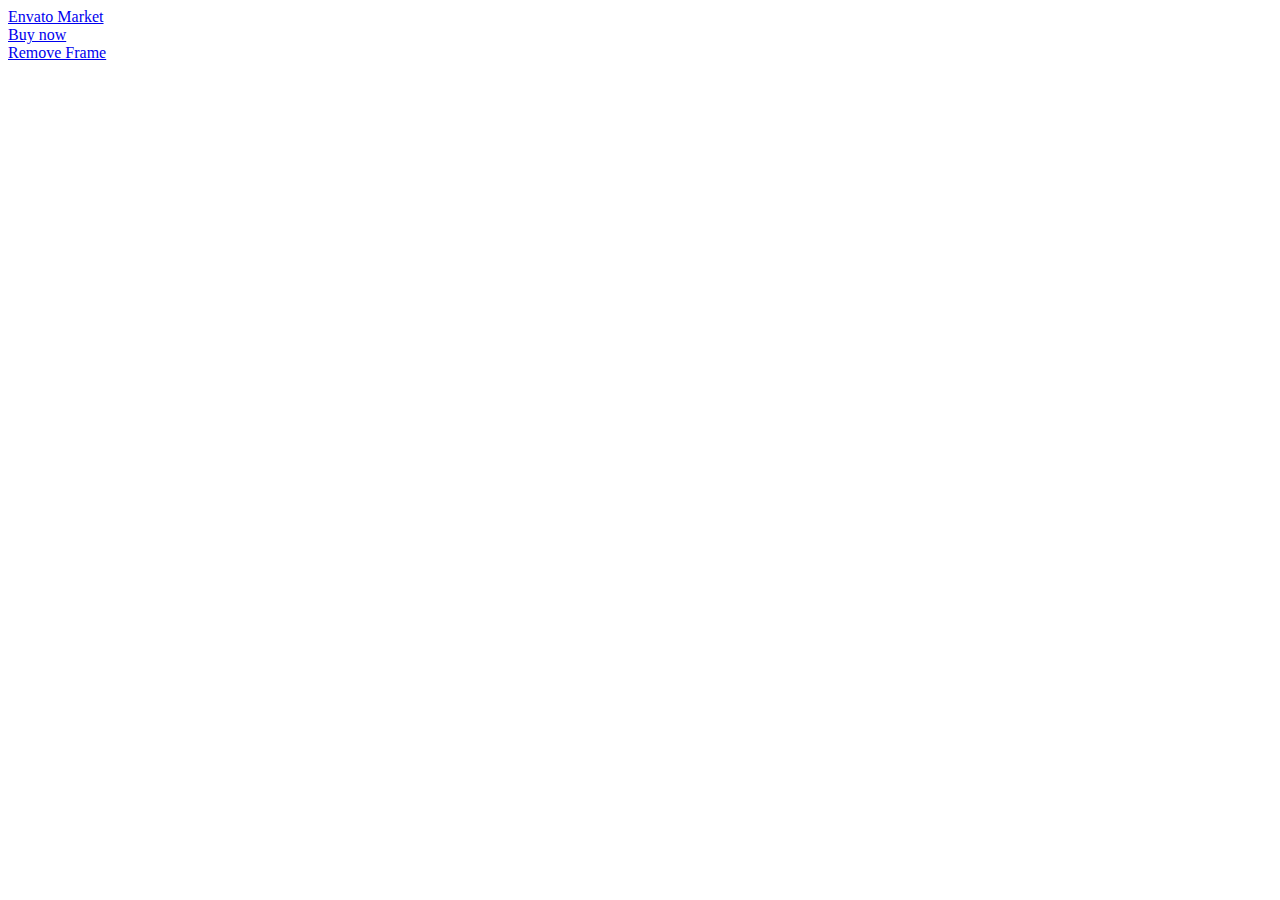
<file: temp2.html>
<!doctype html>
<html lang="en" class="no-js">
  <head>
    <meta charset="utf-8">
    <link rel="dns-prefetch" href="//s3.envato.com" />

    
<script>window.NREUM||(NREUM={});NREUM.info={"beacon":"bam.nr-data.net","errorBeacon":"bam.nr-data.net","licenseKey":"fcf8d519de","applicationID":"13909","transactionName":"NTU0DRQNDwshOmIZBRM3dR8TDg84Nys/FRQYBSoLAxQKAjM=","queueTime":0,"applicationTime":20,"agent":"","atts":"DXgvW1wZQRQtPChSS1QOMhwLByUINi0+BFNaeCgcEAsQDismb0pTFG84QQNaB0U5NQ=="}</script>
<script>(window.NREUM||(NREUM={})).loader_config={licenseKey:"fcf8d519de",applicationID:"13909"};window.NREUM||(NREUM={}),__nr_require=function(n,e,t){function r(t){if(!e[t]){var i=e[t]={exports:{}};n[t][0].call(i.exports,function(e){var i=n[t][1][e];return r(i||e)},i,i.exports)}return e[t].exports}if("function"==typeof __nr_require)return __nr_require;for(var i=0;i<t.length;i++)r(t[i]);return r}({1:[function(n,e,t){function r(){}function i(n,e,t){return function(){return o(n,[u.now()].concat(f(arguments)),e?null:this,t),e?void 0:this}}var o=n("handle"),a=n(4),f=n(5),c=n("ee").get("tracer"),u=n("loader"),s=NREUM;"undefined"==typeof window.newrelic&&(newrelic=s);var p=["setPageViewName","setCustomAttribute","setErrorHandler","finished","addToTrace","inlineHit","addRelease"],d="api-",l=d+"ixn-";a(p,function(n,e){s[e]=i(d+e,!0,"api")}),s.addPageAction=i(d+"addPageAction",!0),s.setCurrentRouteName=i(d+"routeName",!0),e.exports=newrelic,s.interaction=function(){return(new r).get()};var m=r.prototype={createTracer:function(n,e){var t={},r=this,i="function"==typeof e;return o(l+"tracer",[u.now(),n,t],r),function(){if(c.emit((i?"":"no-")+"fn-start",[u.now(),r,i],t),i)try{return e.apply(this,arguments)}catch(n){throw c.emit("fn-err",[arguments,this,n],t),n}finally{c.emit("fn-end",[u.now()],t)}}}};a("actionText,setName,setAttribute,save,ignore,onEnd,getContext,end,get".split(","),function(n,e){m[e]=i(l+e)}),newrelic.noticeError=function(n,e){"string"==typeof n&&(n=new Error(n)),o("err",[n,u.now(),!1,e])}},{}],2:[function(n,e,t){function r(n,e){var t=n.getEntries();t.forEach(function(n){"first-paint"===n.name?a("timing",["fp",Math.floor(n.startTime)]):"first-contentful-paint"===n.name&&a("timing",["fcp",Math.floor(n.startTime)])})}function i(n){if(n instanceof c&&!s){var e,t=Math.round(n.timeStamp);e=t>1e12?Date.now()-t:f.now()-t,s=!0,a("timing",["fi",t,{type:n.type,fid:e}])}}if(!("init"in NREUM&&"page_view_timing"in NREUM.init&&"enabled"in NREUM.init.page_view_timing&&NREUM.init.page_view_timing.enabled===!1)){var o,a=n("handle"),f=n("loader"),c=NREUM.o.EV;if("PerformanceObserver"in window&&"function"==typeof window.PerformanceObserver){o=new PerformanceObserver(r);try{o.observe({entryTypes:["paint"]})}catch(u){}}if("addEventListener"in document){var s=!1,p=["click","keydown","mousedown","pointerdown","touchstart"];p.forEach(function(n){document.addEventListener(n,i,!1)})}}},{}],3:[function(n,e,t){function r(n,e){if(!i)return!1;if(n!==i)return!1;if(!e)return!0;if(!o)return!1;for(var t=o.split("."),r=e.split("."),a=0;a<r.length;a++)if(r[a]!==t[a])return!1;return!0}var i=null,o=null,a=/Version\/(\S+)\s+Safari/;if(navigator.userAgent){var f=navigator.userAgent,c=f.match(a);c&&f.indexOf("Chrome")===-1&&f.indexOf("Chromium")===-1&&(i="Safari",o=c[1])}e.exports={agent:i,version:o,match:r}},{}],4:[function(n,e,t){function r(n,e){var t=[],r="",o=0;for(r in n)i.call(n,r)&&(t[o]=e(r,n[r]),o+=1);return t}var i=Object.prototype.hasOwnProperty;e.exports=r},{}],5:[function(n,e,t){function r(n,e,t){e||(e=0),"undefined"==typeof t&&(t=n?n.length:0);for(var r=-1,i=t-e||0,o=Array(i<0?0:i);++r<i;)o[r]=n[e+r];return o}e.exports=r},{}],6:[function(n,e,t){e.exports={exists:"undefined"!=typeof window.performance&&window.performance.timing&&"undefined"!=typeof window.performance.timing.navigationStart}},{}],ee:[function(n,e,t){function r(){}function i(n){function e(n){return n&&n instanceof r?n:n?c(n,f,o):o()}function t(t,r,i,o){if(!d.aborted||o){n&&n(t,r,i);for(var a=e(i),f=v(t),c=f.length,u=0;u<c;u++)f[u].apply(a,r);var p=s[y[t]];return p&&p.push([b,t,r,a]),a}}function l(n,e){h[n]=v(n).concat(e)}function m(n,e){var t=h[n];if(t)for(var r=0;r<t.length;r++)t[r]===e&&t.splice(r,1)}function v(n){return h[n]||[]}function g(n){return p[n]=p[n]||i(t)}function w(n,e){u(n,function(n,t){e=e||"feature",y[t]=e,e in s||(s[e]=[])})}var h={},y={},b={on:l,addEventListener:l,removeEventListener:m,emit:t,get:g,listeners:v,context:e,buffer:w,abort:a,aborted:!1};return b}function o(){return new r}function a(){(s.api||s.feature)&&(d.aborted=!0,s=d.backlog={})}var f="nr@context",c=n("gos"),u=n(4),s={},p={},d=e.exports=i();d.backlog=s},{}],gos:[function(n,e,t){function r(n,e,t){if(i.call(n,e))return n[e];var r=t();if(Object.defineProperty&&Object.keys)try{return Object.defineProperty(n,e,{value:r,writable:!0,enumerable:!1}),r}catch(o){}return n[e]=r,r}var i=Object.prototype.hasOwnProperty;e.exports=r},{}],handle:[function(n,e,t){function r(n,e,t,r){i.buffer([n],r),i.emit(n,e,t)}var i=n("ee").get("handle");e.exports=r,r.ee=i},{}],id:[function(n,e,t){function r(n){var e=typeof n;return!n||"object"!==e&&"function"!==e?-1:n===window?0:a(n,o,function(){return i++})}var i=1,o="nr@id",a=n("gos");e.exports=r},{}],loader:[function(n,e,t){function r(){if(!x++){var n=E.info=NREUM.info,e=l.getElementsByTagName("script")[0];if(setTimeout(s.abort,3e4),!(n&&n.licenseKey&&n.applicationID&&e))return s.abort();u(y,function(e,t){n[e]||(n[e]=t)}),c("mark",["onload",a()+E.offset],null,"api");var t=l.createElement("script");t.src="https://"+n.agent,e.parentNode.insertBefore(t,e)}}function i(){"complete"===l.readyState&&o()}function o(){c("mark",["domContent",a()+E.offset],null,"api")}function a(){return O.exists&&performance.now?Math.round(performance.now()):(f=Math.max((new Date).getTime(),f))-E.offset}var f=(new Date).getTime(),c=n("handle"),u=n(4),s=n("ee"),p=n(3),d=window,l=d.document,m="addEventListener",v="attachEvent",g=d.XMLHttpRequest,w=g&&g.prototype;NREUM.o={ST:setTimeout,SI:d.setImmediate,CT:clearTimeout,XHR:g,REQ:d.Request,EV:d.Event,PR:d.Promise,MO:d.MutationObserver};var h=""+location,y={beacon:"bam.nr-data.net",errorBeacon:"bam.nr-data.net",agent:"js-agent.newrelic.com/nr-1158.min.js"},b=g&&w&&w[m]&&!/CriOS/.test(navigator.userAgent),E=e.exports={offset:f,now:a,origin:h,features:{},xhrWrappable:b,userAgent:p};n(1),n(2),l[m]?(l[m]("DOMContentLoaded",o,!1),d[m]("load",r,!1)):(l[v]("onreadystatechange",i),d[v]("onload",r)),c("mark",["firstbyte",f],null,"api");var x=0,O=n(6)},{}],"wrap-function":[function(n,e,t){function r(n){return!(n&&n instanceof Function&&n.apply&&!n[a])}var i=n("ee"),o=n(5),a="nr@original",f=Object.prototype.hasOwnProperty,c=!1;e.exports=function(n,e){function t(n,e,t,i){function nrWrapper(){var r,a,f,c;try{a=this,r=o(arguments),f="function"==typeof t?t(r,a):t||{}}catch(u){d([u,"",[r,a,i],f])}s(e+"start",[r,a,i],f);try{return c=n.apply(a,r)}catch(p){throw s(e+"err",[r,a,p],f),p}finally{s(e+"end",[r,a,c],f)}}return r(n)?n:(e||(e=""),nrWrapper[a]=n,p(n,nrWrapper),nrWrapper)}function u(n,e,i,o){i||(i="");var a,f,c,u="-"===i.charAt(0);for(c=0;c<e.length;c++)f=e[c],a=n[f],r(a)||(n[f]=t(a,u?f+i:i,o,f))}function s(t,r,i){if(!c||e){var o=c;c=!0;try{n.emit(t,r,i,e)}catch(a){d([a,t,r,i])}c=o}}function p(n,e){if(Object.defineProperty&&Object.keys)try{var t=Object.keys(n);return t.forEach(function(t){Object.defineProperty(e,t,{get:function(){return n[t]},set:function(e){return n[t]=e,e}})}),e}catch(r){d([r])}for(var i in n)f.call(n,i)&&(e[i]=n[i]);return e}function d(e){try{n.emit("internal-error",e)}catch(t){}}return n||(n=i),t.inPlace=u,t.flag=a,t}},{}]},{},["loader"]);</script>
    <meta http-equiv="X-UA-Compatible" content="chrome=1">
    <title>LibertyUI Bootstrap 4 Admin Template Preview - ThemeForest</title>
    <meta name="description" content="&amp;lt;p&amp;gt;&amp;lt;img src=&amp;quot;http://www.urbanui.com/reviews/liberty-Reviews.jpg&amp;quot; alt=&amp;quot;rev...">
    <meta name="robots" content="noindex, follow" />
    <meta name="viewport" content="width=device-width, minimum-scale=1, maximum-scale=1" />

    <link rel="stylesheet" media="all" href="https://public-assets.envato-static.com/assets/market/core/index-9053762da6b2d4d3aa5e4cbfc07ad24a15a4547e7a4f57e03b173204e694bc0a.css" />
    <link rel="stylesheet" media="all" href="https://public-assets.envato-static.com/assets/market/pages/preview/index-004d35cdd5d555cdd3e956d1b916825642de06529f0fe91fd9f390813761d2fc.css" />
    <link rel="stylesheet" media="all" href="https://cookiebot-assets.envato-static.com/cookiebot.css" />

      <link rel="apple-touch-icon-precomposed" type="image/x-icon" href="https://public-assets.envato-static.com/icons/themeforest.net/apple-touch-icon-72x72-precomposed.png" sizes="72x72" />
  <link rel="apple-touch-icon-precomposed" type="image/x-icon" href="https://public-assets.envato-static.com/icons/themeforest.net/apple-touch-icon-114x114-precomposed.png" sizes="114x114" />
  <link rel="apple-touch-icon-precomposed" type="image/x-icon" href="https://public-assets.envato-static.com/icons/themeforest.net/apple-touch-icon-144x144-precomposed.png" sizes="144x144" />
<link rel="apple-touch-icon-precomposed" type="image/x-icon" href="https://public-assets.envato-static.com/icons/themeforest.net/apple-touch-icon-precomposed.png" />

    <script src="https://public-assets.envato-static.com/assets/market/pages/full_screen_preview/index-1cc9e02a5e4e48ac2ba5b45a45c05b32584f9580c2fa432bcd2e40dd0b2a2ec2.js"></script>

    <script>
      //function to fix height of iframe!
      var calcHeight = function() {
        var headerDimensions = $('.preview__header').height();
        $('.full-screen-preview__frame').height($(window).height() - headerDimensions);
      }

      $(document).ready(function() {
        calcHeight();
      });

      $(window).resize(function() {
        calcHeight();
      }).load(function() {
        calcHeight();
      });
    </script>

    
  </head>
  <body class="full-screen-preview">
    <div class="preview__header" data-view="ctaHeader">
  <div class="preview__envato-logo">
    <a href="https://themeforest.net/item/libertyui-bootstrap-4-admin-template/21844695">Envato Market</a>
  </div>

  <div class="preview__actions">
  <div class="preview__action--buy">
    <a class="e-btn--3d -color-primary" href="https://themeforest.net/item/libertyui-bootstrap-4-admin-template/21844695">Buy now</a>
  </div>

  <div class="preview__action--close">
    <a href="http://www.urbanui.com/libertyui/index.html">
      <i class="e-icon -icon-cancel"></i><span>Remove Frame</span>
</a>  </div>
</div>
</div>
<iframe class="full-screen-preview__frame" src="http://www.urbanui.com/libertyui/index.html" name="preview-frame" frameborder="0" noresize="noresize" data-view="fullScreenPreview" allow="geolocation 'self'; autoplay 'self'">
</iframe>


    <script>$(function(){viewloader.execute(Views);});</script>

    
<div id="affiliate-tracker" class="is-hidden" data-view="affiliatesTracker" data-cookiebot-enabled="true"></div>

      <script id="Cookiebot" src="https://consent.cookiebot.com/uc.js" data-cbid="4a6af4ea-f614-41d8-b0a9-8bb6d7fe4799" type="text/javascript" async></script>


  <script>
  window.ga=window.ga||function(){(ga.q=ga.q||[]).push(arguments)};ga.l=+new Date;

    var consentCookie = getCookie('CookieConsent');

    if (consentCookie) {
      var hasConsent = Market.Helpers.CookieConsent.given('statistics');

      if (hasConsent) {
        setupGoogleAnalytics();
        loadGoogleAnalytics();
        loadLinkingForAllAccounts();
      }
    } else {
      setupGoogleAnalytics();
      loadGoogleAnalytics();
      loadLinkingForAllAccounts();
    }

    window.addEventListener('CookiebotOnAccept', function (e) {
      if (Cookiebot.consent.statistics) {
        if (!(window.ga && ga.create)) {
          setupGoogleAnalytics();
          loadGoogleAnalytics();
          loadLinkingForAllAccounts();
        }
      } else {
        unloadGoogleAnalytics()
      }
    }, false);

  function getCookie(name) {
    var name = name + "=";
    var decodedCookie = decodeURIComponent(document.cookie);
    var cookieContent = decodedCookie.split(';');

    for(var i = 0; i <cookieContent.length; i++) {
      var c = cookieContent[i];

      while (c.charAt(0) == ' ') {
        c = c.substring(1);
      }

      if (c.indexOf(name) == 0) {
        return c.substring(name.length, c.length);
      }
    }

    return false;
  }

  function delete_cookie_by_name(name) {
    document.cookie = name + "=; expires=Thu, 01 Jan 1970 00:00:00 UTC; path=/;";
  }

  function unloadGoogleAnalytics() {
    var payload = {"name":"m","allowLinker":true};
    var accountId = "UA-11834194-7";

    // Set the GA User Opt-out flag
    window['ga-disable-'+accountId] = true;

    // Do not explicitly make any further calls to ga()
    ga(payload.name+".remove");

    // Delete any existing GA cookies (_ga, _gat & _gaid) and GA Client ID from localStorage
    delete_cookie_by_name('_ga');
    delete_cookie_by_name('_gat');
    delete_cookie_by_name('_gid');

    // Delete LocalStorage Entries
    if (Market.Helpers.GaLsUtils.localStorageAvailable()) {
      var clientId = Market.Helpers.GaLsUtils.getClientId();

      if (!clientId) {
        return;
      }

      Market.Helpers.GaLsUtils.removeClientId();
    }

    // Do not transmit the Client ID to other sites upon navigation (i.e. autoLink)
  }

  function domLoaded() {
    return new Promise(resolve => {
      if (
        document.readyState === 'interactive' ||
        document.readyState === 'complete'
      ) {
        resolve()
      } else {
        document.addEventListener(
          'DOMContentLoaded',
          () => {
            resolve()
          },
          {
            capture: true,
            once: true,
            passive: true
          }
        )
      }
    })
  }

  function loadLinkingForAllAccounts() {
    domLoaded().then(() => {
      var ACCOUNTS = ["m"];
      window._envGaTrackerNames = ACCOUNTS;

      for (var i = 0; i < ACCOUNTS.length; i++) {
        t = ACCOUNTS[i];

        ga(t+'.require', 'linker');

        ga(t+'.require', 'linkid', 'linkid.js');
      };

      document.body.addEventListener('click', function(event) {
        decorateLink(event);
      });
      document.body.addEventListener('contextmenu', function(event) {
        // Aside from a normal click, we need to handle the variety of ways users
        // can open a link in a new tab
        // Right click to open context menu
        decorateLink(event);
      });
      document.body.addEventListener('mousedown', function(event) {
        // Aside from a normal click, we need to handle the variety of ways users
        // can open a link in a new tab
        // Middle mouse button click
        if (event.button === 1) {
          decorateLink(event);
        }
      });
    });
  }

  function decorateLink(event) {

    var ACCOUNTS = ["m"];
    window._envGaTrackerNames = ACCOUNTS;

    var currentTarget = jQuery(event.target);
    var link = currentTarget.closest('a')[0];
    var ourDomains = ["activeden.net","audiojungle.net","themeforest.net","videohive.net","graphicriver.net","3docean.net","codecanyon.net","photodune.net","market.styleguide.envato.com","elements.envato.com","build.envatohostedservices.com","author.envato.com","tutsplus.com","sites.envato.com"];
    var filteredDomains = ourDomains.filter(function(domain) {
      return domain !== document.location.hostname;
    });

    for (var i = 0; i < ACCOUNTS.length; i++) {
      t = ACCOUNTS[i];

      if (link && link.href) {
        if (filteredDomains.includes(link.hostname) || currentSiteLinkOpensInNewWindow(link)) {
          ga(t+'.linker:decorate', link)
        }
      }
    }
  }

  function currentSiteLinkOpensInNewWindow(link) {
    return document.location.hostname === link.hostname && link.target === '_blank';
  }

  function setupGoogleAnalytics() {
    (function () {
      var accountId = "UA-11834194-7";
      window['ga-disable-'+accountId] = false;

      if (Market.Helpers.GaLsUtils.localStorageAvailable()) {
        var options = {"name":"m","allowLinker":true};

        options.storage = "none";
        options.clientId = Market.Helpers.GaLsUtils.getClientId();

        var clientIdValid = Market.Helpers.GaLsUtils.clientIdValid(options.clientId);
        if (!clientIdValid) {
          options.clientId = null;
        }

        ga("create", "UA-11834194-7", options);
        ga(function() {
          var tracker = ga.getByName(options.name);
          Market.Helpers.GaLsUtils.storeClientId(tracker.get('clientId'));
        })
      } else {
        ga("create", "UA-11834194-7", {"name":"m","allowLinker":true});
      }

      var ACCOUNTS = ["m"];
      window._envGaTrackerNames = ACCOUNTS;

      for (var i = 0; i < ACCOUNTS.length; i++) {
        t = ACCOUNTS[i];

        ga(t+'.require', 'ec');

        ga(t+'.require', 'displayfeatures');

        ga(t+'.set', 'dimension20', 'other')



        if ('') {
          ga(t+'.send', {
            hitType: 'pageview',
            page: ''
          });
        } else if ('') {
          // append the analytics_suffix to the page path so the flash alert/error type can be tracked
          var analyticsSuffix = $.trim('').replace(/([A-Z])/g, '$1').replace(/[-_\s]+/g, '-').toLowerCase();
          var uri = URI(window.location.pathname + window.location.search);
          uri.path(uri.path() + '/' + analyticsSuffix);
          var tracking_path = uri.path() + uri.search();
          ga(t+'.send', {
            hitType: 'pageview',
            page: tracking_path,
          });
        } else {
          ga(t+'.send', 'pageview');
        }
      }

      loadLinkingForAllAccounts()
    }());
  }

  function loadGoogleAnalytics() {
    (function () {

      var s=document.createElement('script');
      s.type='text/javascript';
      s.async=true;
        s.src='https://www.google-analytics.com/analytics.js';
      var x=document.getElementsByTagName('script')[0];
      x.parentNode.insertBefore(s,x);
    }());
  }

  
</script>


  
<script>

    if (typeof Cookiebot !== 'undefined' && Cookiebot.consent && Cookiebot.consent.statistics ) {
      enableGoogleAnalyticsLinkWrapper();
    } else {
      window.addEventListener('CookiebotOnAccept', function (e) {
        if (Cookiebot.consent.statistics) {
          enableGoogleAnalyticsLinkWrapper();
        }
      }, false);
    }

  function enableGoogleAnalyticsLinkWrapper() {
    // GA: universal analytics link wrapper
    (function(){
        window._envTrkrs = [["m", "UA-11834194-7"]];

        var debug = false;
        var MAX_RETRIES = 10;

        /*
           The script needs to wait until the Analytics script
           has been downloaded from Google before initializing
        */
        var waitForAnalytics = function(){
            this.count = this.count || 0;

            if (window.ga && ga.getByName) {
                e.init();
            } else {
                if (count < MAX_RETRIES) { setTimeout(waitForAnalytics, 250); }
                count++;
            }
        };

        var e = {
            _envArray: [],
            _envTrkrs: (window._envTrkrsCust && window._envTrkrsCust.length) ? window._envTrkrs.concat(window._envTrkrsCust) : window._envTrkrs,
            init: function() {
                for (var i=0; i < _envTrkrs.length; i++) {
                  if(!ga.getByName(_envTrkrs[i][0])) {
                    if (Market.Helpers.GaLsUtils.localStorageAvailable()) {
                      var clientId = Market.Helpers.GaLsUtils.getClientId();

                      ga("create", _envTrkrs[i][1], "auto", {name: _envTrkrs[i][0], storage: "none", clientId: clientId, allowLinker: true});
                    } else {
                      ga("create", _envTrkrs[i][1], "auto", {name: _envTrkrs[i][0], allowLinker: true});
                    }
                  }
                }

                document.addEventListener('DOMContentLoaded', function(){
                    e.wrapperInit();
                });

                if (debug) {console.log('Initiated');}
            },
            wrapperInit: function() {
                if (typeof window._envIsRunning != 'undefined' || window._envIsRunning == true) {
                    return
                }
                window._envIsRunning = true;

                if (document.addEventListener) {
                    document.addEventListener('click', function(event){
                        var target = event.target;
                        if (target && target.tagName === 'A') {
                            e._envLinksTracker(event);
                        }
                    });
                }
            },
            isInArray: function(e, t) {
                for (var n = 0; n < t.length; n++) {
                    var r = new RegExp(t[n], 'i');
                    if (r.test(e)) {
                        return n
                    }
                }
                return -1
            },
            _envTrackevent: function(e, t, n, r) {
                for (var i = 0; i < this._envTrkrs.length; i++) {
                    var s = this._envTrkrs[i][0].length == 0 ? '' : this._envTrkrs[i][0] + '.';
                    r.length == 0 ? ga(s + 'send', 'event', e, t, n) : ga(s + 'send', 'event', e, t, n, r)
                }
            },
            _envTrackpageview: function(e, t) {
                t = t.charAt(0) == '/' ? t : '/' + t;
                for (var n = 0; n < this._envTrkrs.length; n++) {
                    var r = this._envTrkrs[n][0].length == 0 ? '' : this._envTrkrs[n][0] + '.';
                    ga(r + 'send', 'pageview', e + t);
                }
            },
            _envLinksTracker: function(t) {
                var r = false;
                var i = {
                    outbound: {
                        run: true,
                        useEvent: true
                    },
                    download: {
                        run: true,
                        useEvent: true,
                        reg: ''
                    },
                    self: {
                        run: false,
                        useEvent: true
                    },
                    mail: {
                        run: true,
                        useEvent: true
                    },
                    ext: /\.(doc.?|xls.?|ppt.?|exe|zip|rar|gz|tar|tgz|dmg|csv|pdf|xpi|txt|mp3)$/i
                };
                var s = t.srcElement ? t.srcElement : this;
                if (t.srcElement) {
                    r = true
                }
                while (s.tagName != 'A') {
                    s = s.parentNode
                }
                if (s.href == undefined || s.href == null) {
                    return true
                }
                var o = s.href;
                if (o.length == 0) return;
                var u = s.hostname.toLowerCase();
                var a = s.pathname;
                if (a.length == 0) {
                    a = '/'
                } else if (a.substr(0, 1) != '/') {
                    a = '/' + a
                }
                var f = s.protocol;
                var l = s.search;
                var c = location.hostname;
                c = c.replace(/^www\./i, '').toLowerCase();
                u = u.replace(/^www\./i, '').toLowerCase();
                if (o.match(/^#/)) {
                    if (i.self.run) {
                        i.self.useEvent ? e._envTrackevent('self', 'click - ' + c, o, '') : e._envTrackpageview('/virtual/self', '/' + o);
                        return true
                    }
                } else if (f.match(/^mailto:/i)) {
                    if (i.mail.run) {
                        o = o.replace(/^mailto:/i, '');
                        i.mail.useEvent ? e._envTrackevent('mailto', 'click - ' + c, o, '') : e._envTrackpageview('/virtual/mailto', o);
                        return true
                    }
                } else if ((new RegExp(i.ext)).test(a)) {
                    if (i.download.run) {
                        o = o.replace(/^https?:\/\//i, '');
                        i.download.useEvent ? e._envTrackevent('download', 'click - ' + c, o, '') : e._envTrackpageview('/virtual/download', o);
                        return true
                    }
                } else if (u == undefined || u.length == 0 || f.match(/^javascript:/i)) {
                    return
                } else if ((new RegExp(c + '$', 'i')).test(u) || (new RegExp(u + '$', 'i')).test(c)) {
                    if (i.download.run && i.download.reg.length != 0) {
                        if ((new RegExp(i.download.reg, 'i')).test(a + l)) {
                            o = o.replace(/^https?:\/\//i, '');
                            i.download.useEvent ? e._envTrackevent('download', 'click - ' + c, o, '') : e._envTrackpageview('/virtual/download', o);
                            return true
                        }
                    }
                } else if (u != c) {
                    if (e.isInArray(u, e._envArray) == -1) {
                        if (i.outbound.run) {
                            i.outbound.useEvent ? e._envTrackevent('outbound', 'click - ' + c, u + a + l, '') : e._envTrackpageview('/virtual/outbound', u + a);
                            return true
                        }
                    } else if (e.isInArray(u, e._envArray) != -1) {
                        var h = s.target;
                        if (h != null && h == '_blank') {
                            if ((new RegExp(/_utma=/)).test(l)) {
                                return true
                            }
                            var p = e._envTrkrs[0][0].length == 0 ? '' : _envTrkrs[0][0] + '.';
                            return true
                        } else {
                            return false
                        }
                    }
                }
            }
        };

        waitForAnalytics();
    })()
  }
</script>




<script>
  // Set New Relic custom attributes
  (function () {
    if (typeof newrelic !== 'undefined') {
      newrelic.setCustomAttribute('pageType', 'other')
    }
  })()
</script>

  <script>
    if (typeof Cookiebot !== 'undefined' && Cookiebot.consent && Cookiebot.consent.marketing) {
      enableGoogleTagManager();
    } else {
      window.addEventListener('CookiebotOnAccept', function (e) {
        if (Cookiebot.consent.marketing) {
          enableGoogleTagManager();
        }
      }, false);
    }

  function enableGoogleTagManager() {
    var gtmId = 'GTM-585RXMV';
    // Google Tag Manager Tracking Code
    (function(w,d,s,l,i) {
      w[l]=w[l]||[];w[l].push({'gtm.start':
        new Date().getTime(),event:'gtm.js'});
      var f=d.getElementsByTagName(s)[0],
        j=d.createElement(s),dl=l!='dataLayer'?'&l='+l:'';
      j.async=true;j.src='https://www.googletagmanager.com/gtm.js?id='+i+dl;
      f.parentNode.insertBefore(j,f);
    })(window,document,'script','dataLayer',gtmId);


    window.addEventListener('load', function() {
      window.dataLayer.push({
        event: 'pinterestReady'
      });
    });
  }
</script>


</body></html>
</file>
